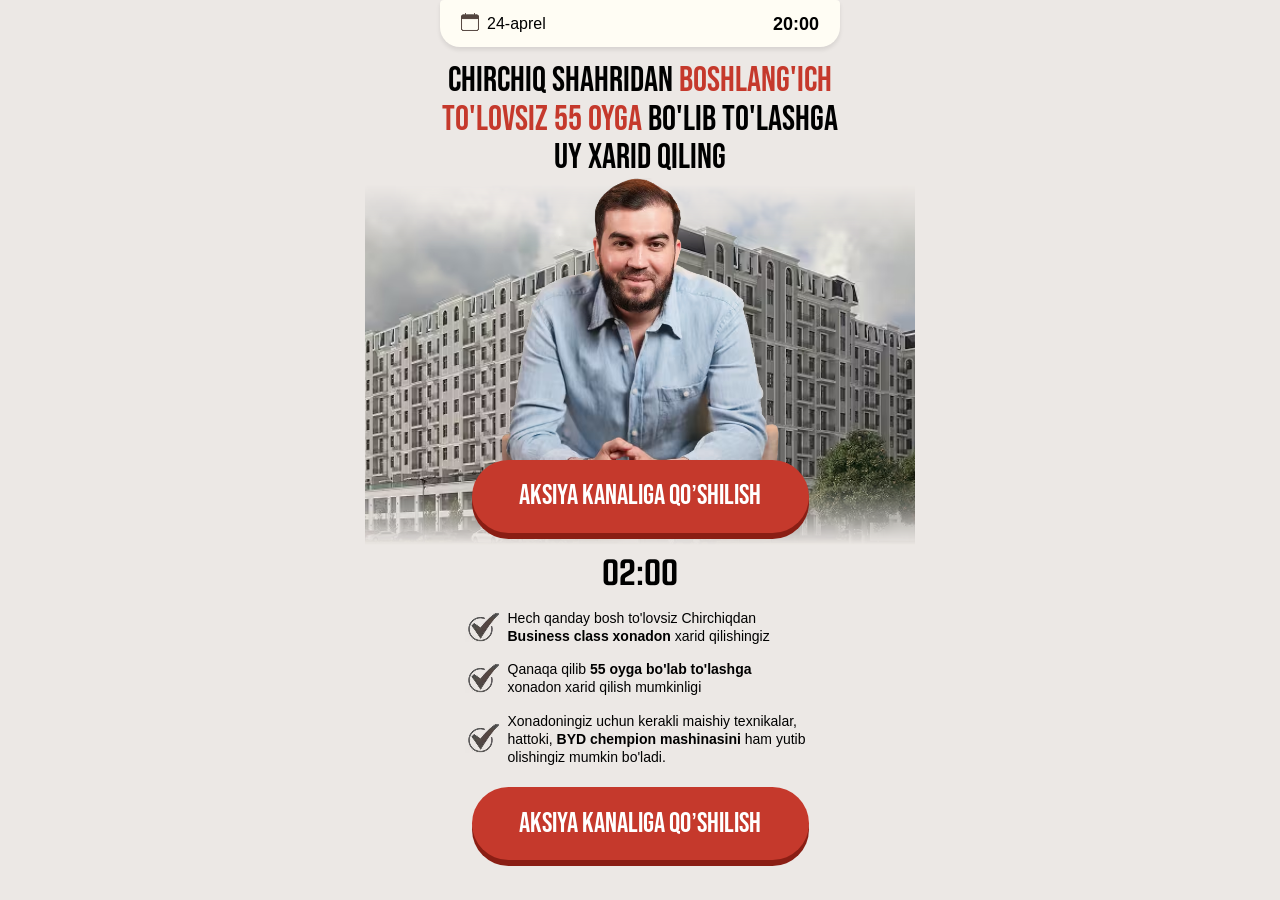
<file: index.html>
<!DOCTYPE html>
<html lang="uz">

<head>
    <meta charset="UTF-8">
    <meta name="viewport" content="width=device-width, initial-scale=1.0">
    <title>Amir Temur Residence</title>
    <style>
     * { margin: 0; padding: 0; box-sizing: border-box; } html, body { overflow-x: hidden; } body { background-color: #ECE8E5; } .container { max-width: 440px; width: 100%; margin: 0 auto; padding: 0 10px; padding-top: 0; display: flex; flex-direction: column; align-items: center; font-family: sans-serif; } .header { width: 100%; background-color: #FFFDF4; box-shadow: 0px 3px 4.6px 0px #00000017; border-radius: 4px 4px 20px 20px; padding: 14.5px 21px; display: flex; align-items: center; justify-content: space-between; gap: 12px; margin-bottom: 15px; min-width: 313px; max-width: 400px; } .header__box { display: flex; align-items: center; gap: 8px; } .header__text { font-family: Poppins, sans-serif; color: #000; font-weight: 500; font-size: 16px; line-height: 100%; text-wrap: nowrap; } .header__time { font-family: Montserrat, sans-serif; font-weight: 700; font-size: 18px; line-height: 100%; text-align: center; } .title { font-family: "Bebas Neue", sans-serif; font-weight: 400; font-size: clamp(26.5px, 8vw, 35px); line-height: 110%; text-align: center; text-transform: uppercase; position: relative; z-index: 3; color: black; width: 100%; } .title span { color: #C5392C; } .speaker__bg { background-image: url(./images/bg.avif); background-repeat: no-repeat; background-size: cover; background-position: center; max-width: 550px; width: 100%; height: 360px; position: absolute; top: 185px; left: 50%; transform: translateX(-50%); z-index: 0; -webkit-mask-image: linear-gradient(to bottom, transparent 0%, #000 18%, #000 82%, transparent 100%); mask-image: linear-gradient(to bottom, transparent 0%, #000 18%, #000 82%, transparent 100%); } .center { position: relative; width: 100%; display: flex; align-items: center; justify-content: center; } .expert__img { object-fit: contain; max-width: clamp(280px, 87vw, 300px); width: 100%; height: auto; position: relative; z-index: 10; margin-left: -10px; margin-bottom: -24px; } .event__btn { cursor: pointer; max-width: 337px; text-decoration: none; width: 100%; display: flex; align-items: center; justify-content: center; border: none; background-color: transparent; position: relative; background-color: #C5392C; box-shadow: 0px 6px 0px 0px #8A1E14; border-radius: 100px; padding: 24px 0; height: 73px; z-index: 20; font-family: "Bebas Neue", sans-serif; color: white; font-weight: 400; font-size: 28px; line-height: 100%; text-align: center; text-transform: uppercase; } .timer__box { font-family: Kuunari, sans-serif; padding-top: 20px; font-weight: 700; font-size: 36px; margin-bottom: 20px; line-height: 100%; position: relative; z-index: 10; text-transform: uppercase; } @media (max-width:450px) { .text { font-size: 14px; } .speaker__bg { top: 145px; } } @media (max-width:355px) { .event__btn { font-size: 29px; } .text { font-size: 13px; } .speaker__bg { top: 120px; } }
    </style>
       <!-- Meta Pixel Code -->
<script defer>
    !function(f,b,e,v,n,t,s)
    {if(f.fbq)return;n=f.fbq=function(){n.callMethod?
    n.callMethod.apply(n,arguments):n.queue.push(arguments)};
    if(!f._fbq)f._fbq=n;n.push=n;n.loaded=!0;n.version='2.0';
    n.queue=[];t=b.createElement(e);t.async=!0;
    t.src=v;s=b.getElementsByTagName(e)[0];
    s.parentNode.insertBefore(t,s)}(window, document,'script',
    'https://connect.facebook.net/en_US/fbevents.js');
    fbq('init', '1130865389023124');
    fbq('track', 'PageView');
    </script>
    <noscript><img height="1" width="1" style="display:none"
    src="https://www.facebook.com/tr?id=1130865389023124&ev=PageView&noscript=1"
    /></noscript>
    <!-- End Meta Pixel Code -->
    <link rel="stylesheet" href="./css/main.css" media="print" onload="this.media='all'" />
    <noscript>
        <link rel="stylesheet" href="./css/main.css" />
    </noscript>
</head>

<body>
    <main>
    <div class="wrapper">
        <div class="container">
            <div class="header">
                <div class="header__box">
                    <img src="./images/calendar.png" alt="kalendar belgisi" style="margin-top: -3px;"
                        class="header__text__img" width="18" height="18" loading="lazy" decoding="async">
                    <p class="header__text">
                        24-aprel
                    </p>
                </div>
                <p class="header__time">20:00</p>
            </div>

            <h1 class="title">
                Chirchiq shahridan <span>boshlang'ich to'lovsiz 55 oyga </span> bo'lib to'lashga uy xarid qiling
            </h1>

            <img src="./images/speaker.avif" alt="speaker" class="expert__img minifyImg" decoding="async" loading="lazy"
                width="273" height="274">

            <div class="speaker__bg"></div>

            <button type="button" class="event__btn registerBtn">
                Aksiya kanaliga qo’shilish
            </button>

            <p class="timer__box" id="timer">02:00</p>

            <ul class="event__list">
                <li class="event__list__item">
                    <div class="event__list__item__number">
                        <img src="./images/verfiy.avif" alt="verfiy" width="35" height="35" decoding="async"
                            loading="lazy">
                    </div>
                    <p class="event__list__item__text">
                        Hech qanday bosh to'lovsiz Chirchiqdan <b>Business class xonadon</b> xarid qilishingiz
                    </p>
                </li>
                <li class="event__list__item">
                    <div class="event__list__item__number">
                        <img src="./images/verfiy.avif" alt="verfiy" width="35" height="35" decoding="async"
                            loading="lazy">
                    </div>
                    <p class="event__list__item__text">
                        Qanaqa qilib <b>55 oyga bo'lab to'lashga</b> <br> xonadon xarid qilish mumkinligi
                    </p>
                </li>
                <li class="event__list__item">
                    <div class="event__list__item__number">
                        <img src="./images/verfiy.avif" alt="verfiy" width="35" height="35" decoding="async"
                            loading="lazy">
                    </div>
                    <p class="event__list__item__text">
                        Xonadoningiz uchun kerakli maishiy texnikalar, <br> hattoki, <b>BYD chempion mashinasini</b> ham yutib <br> olishingiz mumkin bo'ladi.
                    </p>
                </li>
            </ul>

            <button type="button" class="event__btn registerBtn" style="margin-bottom: 30px;">
                Aksiya kanaliga qo’shilish
            </button>
        </div>
    </div>
</main>


 <!-- Modal -->
 <div id="registrationModal" class="homeModal" style="display: none">
    <div class="homeModalOverlay"></div>
    <div class="homeFormContainer">
        <button type="button" class="closeButton" id="closeModalBtn" aria-label="Modalni yopish" title="Yopish">
            <svg xmlns="http://www.w3.org/2000/svg" width="16" height="16" viewBox="0 0 12 12" fill="none">
                <path d="M1 11L11 1M1 1.00001L11 11" stroke="currentColor" stroke-width="1.5"
                    stroke-linecap="round" />
            </svg>
        </button>
        <div class="homeFormTop">
            <h1 class="homeFormTopTitle">
                Bepul qatnashish uchun ma'lumotlaringizni kiriting!
            </h1>
        </div>
        <form id="registrationForm" name="contact-form">
            <!-- TELEFON -->
            <div class="HomeFormRow">
                <label class="HomeFormRowLabel" for="phone">Telefon raqamingiz:</label>

                <div class="phone-input-container">
                    <!-- LEFT: country -->
                    <button type="button" type="button" class="selected-country" id="selectedCountry">
                        <span class="selected-flag" id="selectedCountryFlag">🇺🇿</span>

                        <svg id="dropdownIcon" xmlns="http://www.w3.org/2000/svg" width="16" height="16"
                            viewBox="0 0 24 24" fill="none" stroke="currentColor" stroke-width="2"
                            stroke-linecap="round" stroke-linejoin="round">
                            <polyline points="6 9 12 15 18 9"></polyline>
                        </svg>
                        <span class="selected-code" id="selectedCountryCodeText">+998</span>
                    </button>

                    <!-- dropdown -->
                    <div class="country-dropdown" id="countryDropdown" style="display:none"></div>

                    <!-- RIGHT: phone input (number span inside) -->
                    <div class="phone-field">
                        <input class="HomeFormRowInput phone-input" type="tel" id="phone" name="phone"
                            inputmode="numeric" placeholder="88 888 88 88" autocomplete="tel"
                            style="border: none; background-color: transparent;padding-left: 5px;" />
                    </div>
                </div>

                <p class="homeFormErrorText" id="phoneError" style="display:none">
                    ❌ Telefon raqam mos emas!
                </p>
            </div>

            <button type="submit" class="HomeFormBtn" id="submitBtn">
                DAVOM ETISH
            </button>
        </form>

    </div>
</div>
    <script defer src="./js/phoneFormat.js"></script>
    <script defer src="./js/app.js"></script>

 
</body>

</html>
</file>
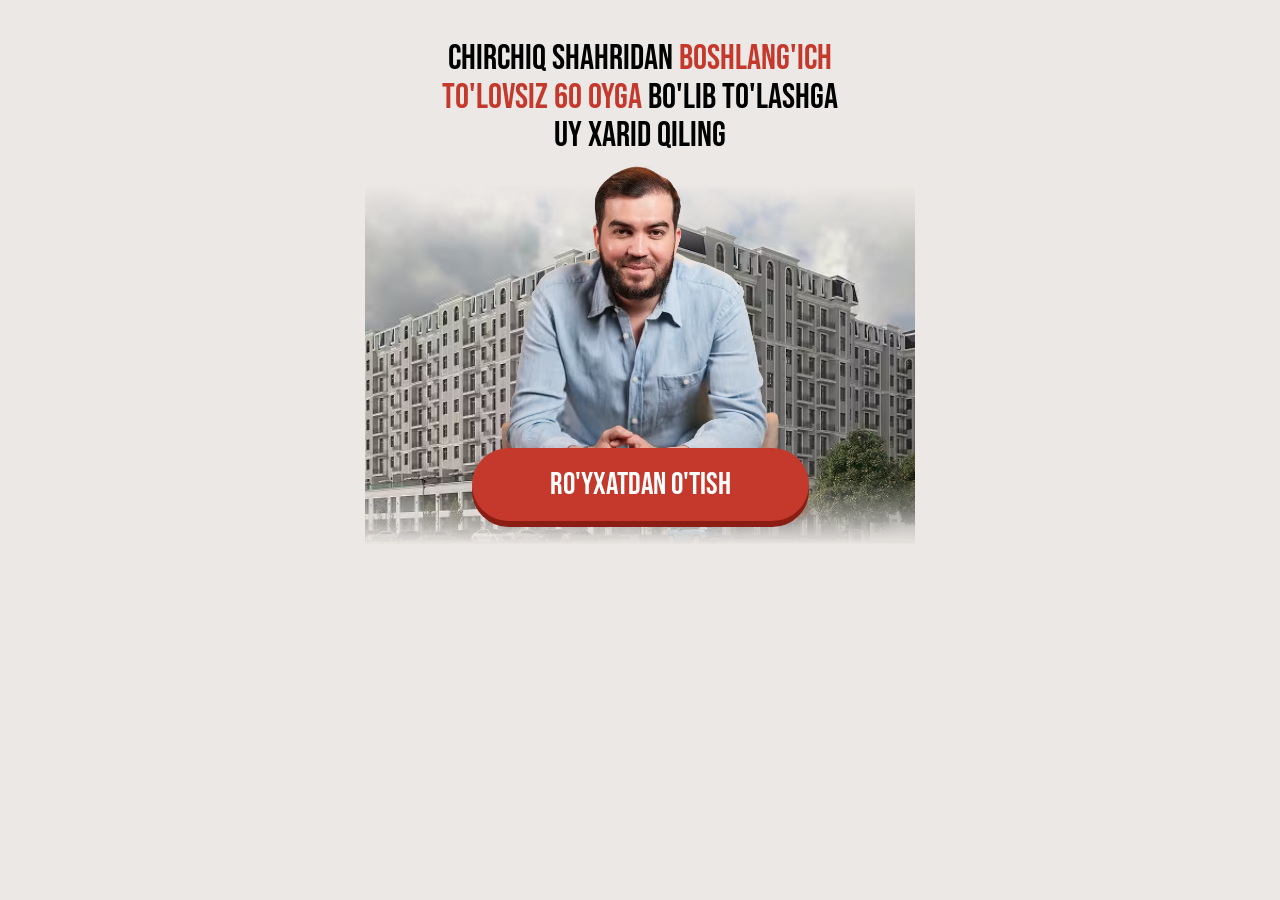
<file: 1/index.html>
<!DOCTYPE html>
<html lang="uz">

<head>
    <meta charset="UTF-8">
    <meta name="viewport" content="width=device-width, initial-scale=1.0">
    <title>Amir Temur Residence</title>
    <style>
        * {
            margin: 0;
            padding: 0;
            box-sizing: border-box;
        }
        
        html,
        body {
            overflow-x: hidden;
        }
        
        body {
            background-color: #ECE8E5;
        }
        
        .container {
            max-width: 440px;
            width: 100%;
            margin: 0 auto;
            padding: 0 10px;
            padding-top: 40px;
            display: flex;
            flex-direction: column;
            align-items: center;
            font-family: sans-serif;
        }
        
        .header {
            width: 100%;
            background-color: #FFFDF4;
            box-shadow: 0px 3px 4.6px 0px #00000017;
            border-radius: 4px 4px 20px 20px;
            padding: 14.5px 21px;
            display: flex;
            align-items: center;
            justify-content: space-between;
            gap: 12px;
            margin-bottom: 15px;
            min-width: 313px;
            max-width: 400px;
        }
        
        .header__box {
            display: flex;
            align-items: center;
            gap: 8px;
        }
        
        .header__text {
            font-family: Poppins, sans-serif;
            color: #000;
            font-weight: 500;
            font-size: 16px;
            line-height: 100%;
            text-wrap: nowrap;
        }
        
        .header__time {
            font-family: Montserrat, sans-serif;
            font-weight: 700;
            font-size: 18px;
            line-height: 100%;
            text-align: center;
        }
        
        .title {
            font-family: "Bebas Neue", sans-serif;
            font-weight: 400;
            font-size: clamp(26.5px, 8.3vw, 35px);
            line-height: 110%;
            text-align: center;
            text-transform: uppercase;
            position: relative;
            z-index: 3;
            margin-bottom: 10px;
            color: black;
            width: 100%;
        }
        
        .title span {
            color: #C5392C;
        }
        
        .speaker__bg {
            background-image: url(/images/bg.avif);
            background-repeat: no-repeat;
            background-size: cover;
            background-position: center;
            max-width: 550px;
            width: 100%;
            height: 360px;
            position: absolute;
            top: 185px;
            left: 50%;
            transform: translateX(-50%);
            z-index: 0;
            -webkit-mask-image: linear-gradient(to bottom, transparent 0%, #000 18%, #000 82%, transparent 100%);
            mask-image: linear-gradient(to bottom, transparent 0%, #000 18%, #000 82%, transparent 100%);
        }
        
        .center {
            position: relative;
            width: 100%;
            display: flex;
            align-items: center;
            justify-content: center;
        }
        
        .expert__img {
            object-fit: contain;
            max-width: clamp(280px, 87vw, 300px);
            width: 100%;
            height: auto;
            position: relative;
            z-index: 10;
            margin-left: -10px;
            margin-bottom: -24px;
        }
        
        .event__btn {
            cursor: pointer;
            max-width: 337px;
            text-decoration: none;
            width: 100%;
            display: flex;
            align-items: center;
            justify-content: center;
            border: none;
            background-color: transparent;
            position: relative;
            margin-bottom: 8px;
            background-color: #C5392C;
            box-shadow: 0px 6px 0px 0px #8A1E14;
            border-radius: 100px;
            padding: 24px 0;
            height: 73px;
            z-index: 20;
            font-family: "Bebas Neue", sans-serif;
            color: white;
            font-weight: 400;
            font-size: 31px;
            letter-spacing: 2.5%;
            line-height: 100%;
            text-align: center;
            text-transform: uppercase;
        }
        
        .timer__box {
            font-family: Kuunari, sans-serif;
            padding-top: 20px;
            font-weight: 700;
            font-size: 36px;
            margin-bottom: 20px;
            line-height: 100%;
            position: relative;
            z-index: 10;
            text-transform: uppercase;
        }
        
        @media (max-width:450px) {
            .text {
                font-size: 14px;
            }
            .speaker__bg {
                top: 145px;
            }
        }
        
        @media (max-width:355px) {
            .event__btn {
                font-size: 29px;
            }
            .text {
                font-size: 13px;
            }
            .speaker__bg {
                top: 120px;
            }
        }
    </style>
    <!-- Meta Pixel Code -->
    <script defer>
        ! function(f, b, e, v, n, t, s) {
            if (f.fbq) return;
            n = f.fbq = function() {
                n.callMethod ?
                    n.callMethod.apply(n, arguments) : n.queue.push(arguments)
            };
            if (!f._fbq) f._fbq = n;
            n.push = n;
            n.loaded = !0;
            n.version = '2.0';
            n.queue = [];
            t = b.createElement(e);
            t.async = !0;
            t.src = v;
            s = b.getElementsByTagName(e)[0];
            s.parentNode.insertBefore(t, s)
        }(window, document, 'script',
            'https://connect.facebook.net/en_US/fbevents.js');
        fbq('init', '1130865389023124');
        fbq('track', 'PageView');
    </script>
    <noscript><img height="1" width="1" style="display:none"
    src="https://www.facebook.com/tr?id=1130865389023124&ev=PageView&noscript=1"
    /></noscript>
    <!-- End Meta Pixel Code -->
    <link rel="stylesheet" href="/css/main.css" media="print" onload="this.media='all'" />
    <noscript>
        <link rel="stylesheet" href="/css/main.css" />
    </noscript>
</head>

<body>
    <main>
        <div class="wrapper">
            <div class="container">
                <h1 class="title">
                    Chirchiq shahridan <span>boshlang'ich to'lovsiz 60 oyga </span> bo'lib to'lashga uy xarid qiling
                </h1>

                <img src="/images/speaker.avif" alt="speaker" class="expert__img minifyImg" decoding="async" loading="lazy" width="273" height="274">

                <div class="speaker__bg"></div>

                <button type="button" class="event__btn registerBtn">
                    RO'YXATDAN O'TISH
                </button>
            </div>
        </div>
    </main>


    <!-- Modal -->
    <div id="registrationModal" class="homeModal" style="display: none">
        <div class="homeModalOverlay"></div>
        <div class="homeFormContainer">
            <button class="closeButton" id="closeModalBtn">
            <svg xmlns="http://www.w3.org/2000/svg" width="16" height="16" viewBox="0 0 12 12" fill="none">
                <path d="M1 11L11 1M1 1.00001L11 11" stroke="currentColor" stroke-width="1.5"
                    stroke-linecap="round" />
            </svg>
        </button>
            <div class="homeFormTop">
                <h1 class="homeFormTopTitle">
                    Maxsus taklif bilan xonadon xarid qilish uchun ma'lumotlaringizni qoldiring!
                </h1>
            </div>
            <form id="registrationForm" name="contact-form">
                <!-- ISM -->
                <div class="HomeFormRow">
                    <label class="HomeFormRowLabel" for="name">Ismingiz:</label>
                    <input class="HomeFormRowInput" type="text" id="name" name="name" placeholder="Ismingizni kiriting" autocomplete="name" />
                    <p class="homeFormErrorText" id="nameError" style="display: none">
                        ❌ Ismingizni kiriting!
                    </p>
                </div>

                <!-- TELEFON -->
                <div class="HomeFormRow">
                    <label class="HomeFormRowLabel" for="phone">Telefon raqamingiz:</label>

                    <div class="phone-input-container">
                        <!-- LEFT: country -->
                        <button type="button" class="selected-country" id="selectedCountry">
                        <span class="selected-flag" id="selectedCountryFlag">🇺🇿</span>

                        <svg id="dropdownIcon" xmlns="http://www.w3.org/2000/svg" width="16" height="16"
                            viewBox="0 0 24 24" fill="none" stroke="currentColor" stroke-width="2"
                            stroke-linecap="round" stroke-linejoin="round">
                            <polyline points="6 9 12 15 18 9"></polyline>
                        </svg>
                        <span class="selected-code" id="selectedCountryCodeText">+998</span>
                    </button>

                        <!-- dropdown -->
                        <div class="country-dropdown" id="countryDropdown" style="display:none"></div>

                        <!-- RIGHT: phone input (number span inside) -->
                        <div class="phone-field">
                            <input class="HomeFormRowInput phone-input" type="tel" id="phone" name="phone" inputmode="numeric" placeholder="88 888 88 88" autocomplete="tel" style="border: none; background-color: transparent;padding-left: 5px;" />
                        </div>
                    </div>

                    <p class="homeFormErrorText" id="phoneError" style="display:none">
                        ❌ Telefon raqam mos emas!
                    </p>
                </div>


                <button type="submit" class="HomeFormBtn" id="submitBtn">
                DAVOM ETISH
            </button>
            </form>

        </div>
    </div>

    <script defer src="./js/phoneFormat.js"></script>
    <script defer src="./js/app.js"></script>
</body>

</html>
</file>
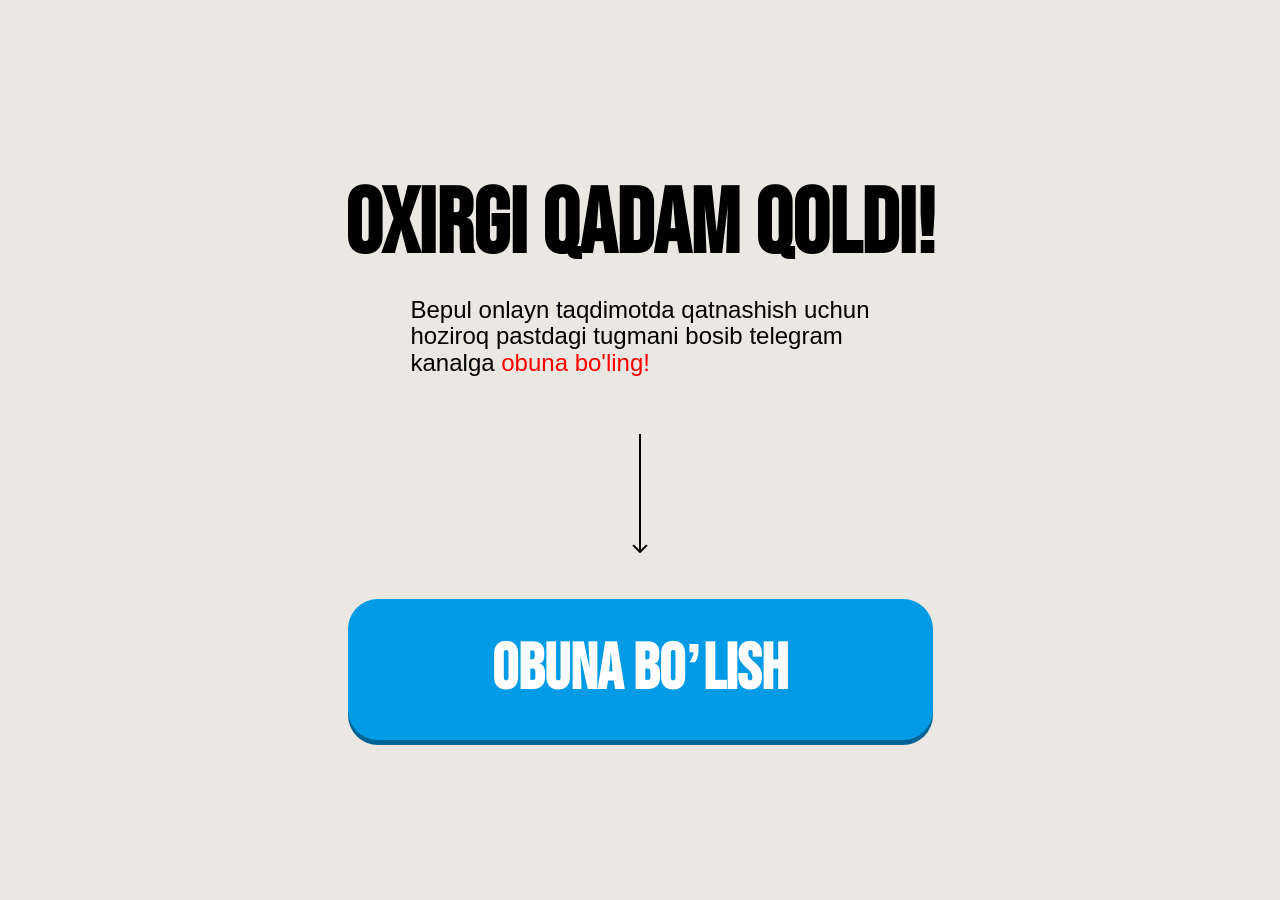
<file: thankYou.html>
<!DOCTYPE html>
<html lang="uz">

<head>
  <meta charset="UTF-8" />
  <meta name="viewport" content="width=device-width, initial-scale=1.0" />
  <title>Obuna Bo'lish</title>
  <style>
* {margin: 0;padding: 0;box-sizing: border-box;}.header {padding-bottom: 0px;background-color: #ebe8e3;min-height: 100vh;padding-top: 180px;}.header-container {margin-left: auto;margin-right: auto;max-width: 671px;width: 100%;display: flex;background-repeat: no-repeat;padding-left: 20px;padding-right: 20px;}.hero-left {max-width: 903px;width: 100%;display: flex;flex-direction: column;align-items: center;}.hero-title {font-family: "Bebas Neue", sans-serif;font-weight: 700;font-size: 92px;line-height: 100%;text-align: center;margin-bottom: 25px;text-transform: uppercase;max-width: 622px;width: 100%;}.hero-text {font-family: "Montserrat", sans-serif;font-weight: 500;font-size: 24px;line-height: 110%;margin-bottom: 58px;max-width: 522px;}.hero-text>span {color: #ff0000;}.hero-btn-box {max-width: 585px;width: 100%;}.hero-img {display: flex;align-items: center;justify-content: center;margin-bottom: 46px;margin-left: auto;margin-right: auto;text-align: center;}.hero-btn {display: flex;align-items: center;justify-content: center;font-family: "Bebas Neue", sans-serif;font-weight: 700;font-size: 64px;line-height: 100%;text-align: center;padding: 39px 0 38px;background-color: #039BE5;box-shadow: 0px 5px 0px 0px #006393;color: #fff;border-radius: 30px;max-width: 585px;width: 100%;border: none;text-transform: uppercase;margin-bottom: 42px;text-decoration: none;max-height: 142px;}@media (max-width: 500px) {.header {padding-top: 30%;padding-bottom: 0px;background-image: none;}.hero-left {display: block;}.header-container {text-align: center;padding-left: 10px;padding-right: 10px;}.hero-title {font-size: 40px;margin-bottom: 5px;}.hero-text {font-size: 14px;margin-bottom: 28px;max-width: 355px;width: 100%;margin-left: auto;margin-right: auto;}.hero-img {margin-bottom: 24px;height: 69px;}.hero-btn {font-size: 32px;padding: 23px 0 20px;max-width: 345px;width: 100%;margin-left: auto;margin-right: auto;margin-bottom: 25px;}}
  </style>
   <!-- Meta Pixel Code -->
<script defer>
  !function(f,b,e,v,n,t,s)
  {if(f.fbq)return;n=f.fbq=function(){n.callMethod?
  n.callMethod.apply(n,arguments):n.queue.push(arguments)};
  if(!f._fbq)f._fbq=n;n.push=n;n.loaded=!0;n.version='2.0';
  n.queue=[];t=b.createElement(e);t.async=!0;
  t.src=v;s=b.getElementsByTagName(e)[0];
  s.parentNode.insertBefore(t,s)}(window, document,'script',
  'https://connect.facebook.net/en_US/fbevents.js');
  fbq('init', '1130865389023124');
  fbq('track', 'PageView');
  </script>
  <noscript><img height="1" width="1" style="display:none"
  src="https://www.facebook.com/tr?id=1130865389023124&ev=PageView&noscript=1"
  /></noscript>
  <!-- End Meta Pixel Code -->
  <link rel="stylesheet" href="./css/main.css" media="print" onload="this.media='all'" />
  <noscript>
    <link rel="stylesheet" href="./css/main.css" /></noscript>
  </noscript>
</head>

<body>
  <section class="header">
    <div class="header-container">
      <div class="hero-left">
        <h2 class="hero-title">oxirgi qadam qoldi!</h2>
        <p class="hero-text">
          Bepul onlayn taqdimotda qatnashish uchun <br> hoziroq pastdagi tugmani bosib telegram <br> kanalga <span>obuna bo'ling!</span>
        </p>
        <div class="hero-btn-box">
          <img class="hero-img" src="./images/strelka.svg" loading="lazy" decoding="async" alt="Arrow icon" />
          <a href="https://t.me/+RZACSBHGuiY1OTQ6" class="hero-btn thankYouBtn">obuna bo’lish</a>
        </div>
      </div>
    </div>
  </section>
  <script defer src="./js/thankYou.js"></script>

 
</body>

</html>
</file>
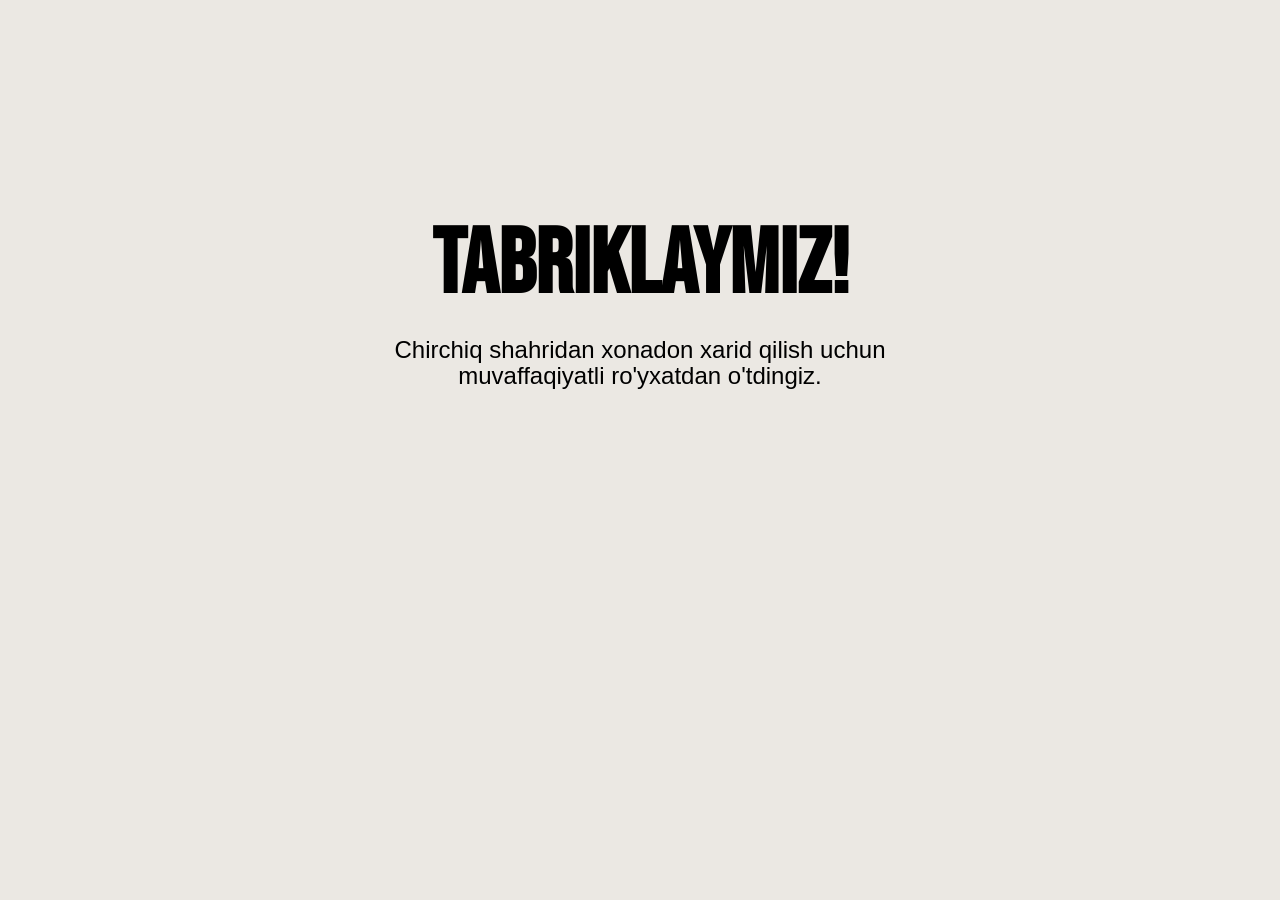
<file: 1/thankYou.html>
<!DOCTYPE html>
<html lang="uz">

<head>
    <meta charset="UTF-8" />
    <meta name="viewport" content="width=device-width, initial-scale=1.0" />
    <title>Obuna Bo'lish</title>
    <style>
       * { margin: 0; padding: 0; box-sizing: border-box; } .header { padding-bottom: 0px; background-color: #ebe8e3; min-height: 100vh; padding-top: 220px; } .header-container { margin-left: auto; margin-right: auto; max-width: 671px; width: 100%; display: flex; background-repeat: no-repeat; padding-left: 20px; padding-right: 20px; } .hero-left { max-width: 903px; width: 100%; display: flex; flex-direction: column; align-items: center; } .hero-title { font-family: "Bebas Neue", sans-serif; font-weight: 700; font-size: 92px; line-height: 100%; text-align: center; margin-bottom: 25px; text-transform: uppercase; max-width: 622px; width: 100%; } .hero-text { font-family: "Montserrat", sans-serif; font-weight: 500; font-size: 24px; line-height: 110%; text-align: center; margin-bottom: 58px; max-width: 522px; } .hero-text>span { color: #ff0000; } .hero-btn-box { max-width: 585px; width: 100%; } .hero-img { display: flex; align-items: center; justify-content: center; margin-bottom: 46px; margin-left: auto; margin-right: auto; text-align: center; } .hero-btn { display: flex; align-items: center; justify-content: center; font-family: "Bebas Neue", sans-serif; font-weight: 700; font-size: 64px; line-height: 100%; text-align: center; padding: 39px 0 38px; background-color: #039BE5; box-shadow: 0px 5px 0px 0px #006393; color: #fff; border-radius: 30px; max-width: 585px; width: 100%; border: none; text-transform: uppercase; margin-bottom: 42px; text-decoration: none; max-height: 142px; } @media (max-width: 500px) { .header { padding-top: 30%; padding-bottom: 0px; background-image: none; } .hero-left { display: block; } .header-container { text-align: center; padding-left: 10px; padding-right: 10px; } .hero-title { font-size: 40px; margin-bottom: 5px; } .hero-text { font-size: 14px; margin-bottom: 28px; max-width: 355px; width: 100%; margin-left: auto; margin-right: auto; } .hero-img { margin-bottom: 24px; height: 69px; } .hero-btn { font-size: 32px; padding: 23px 0 20px; max-width: 345px; width: 100%; margin-left: auto; margin-right: auto; margin-bottom: 25px; } }
    </style>
    <!-- Meta Pixel Code -->
    <script defer>
        ! function(f, b, e, v, n, t, s) {
            if (f.fbq) return;
            n = f.fbq = function() {
                n.callMethod ?
                    n.callMethod.apply(n, arguments) : n.queue.push(arguments)
            };
            if (!f._fbq) f._fbq = n;
            n.push = n;
            n.loaded = !0;
            n.version = '2.0';
            n.queue = [];
            t = b.createElement(e);
            t.async = !0;
            t.src = v;
            s = b.getElementsByTagName(e)[0];
            s.parentNode.insertBefore(t, s)
        }(window, document, 'script',
            'https://connect.facebook.net/en_US/fbevents.js');
        fbq('init', '1130865389023124');
        fbq('track', 'PageView');
    </script>
    <noscript><img height="1" width="1" style="display:none"
  src="https://www.facebook.com/tr?id=1130865389023124&ev=PageView&noscript=1"
  /></noscript>
    <!-- End Meta Pixel Code -->
    <link rel="stylesheet" href="/css/main.css" media="print" onload="this.media='all'" />
    <noscript>
    <link rel="stylesheet" href="/css/main.css" /></noscript>
    </noscript>
</head>

<body>
    <section class="header">
        <div class="header-container">
            <div class="hero-left">
                <h2 class="hero-title">TABRIKLAYMIZ! </h2>
                <p class="hero-text">
                    Chirchiq shahridan xonadon xarid qilish uchun muvaffaqiyatli ro'yxatdan o'tdingiz.
                </p>
            </div>
        </div>
    </section>
    <script defer src="./js/thankYou.js"></script>


</body>

</html>
</file>
<file: css/main.css>
@font-face {
    font-family: "Bebas Neue";
    src: url(../font/BebasNeue-Regular.subset.woff2);
    font-display: swap;
}

@font-face {
    font-family: "Kuunari";
    src: url(../font/kuunari-bold-subset.v2.woff2);
    font-display: swap;
}

html,
body {
    overflow-x: hidden;
}

.event__list {
    max-width: 351px;
    display: grid;
    grid-template: 1fr;
    gap: 15px;
    list-style: none;
    margin-bottom: 21px;
}

.event__list__item {
    display: flex;
    align-items: center;
    gap: 8px;
    overflow: hidden;
}

.event__list__item__number {
    display: flex;
    align-items: center;
    justify-content: center;
    flex-shrink: 0;
}

.event__list__item__text {
    font-weight: 400;
    font-family: Montserrat, sans-serif;
    font-size: clamp(12px, 3.7vw, 14px);
    line-height: 130%;
    color: black;
}

.homeModal,
.homeModalOverlay {
    position: fixed;
    top: 0;
    height: 100vh;
    width: 100%;
    left: 0;
}

.homeModal {
    z-index: 30;
    justify-content: center;
    align-items: center;
    display: flex;
}

.homeModalOverlay {
    background-color: rgba(0, 0, 0, 0.3);
    backdrop-filter: blur(5px);
}

.homeFormContainer {
    position: relative;
    z-index: 30;
    background-color: #fff;
    color: #000;
    border-radius: 8px;
    padding: 20px 40px 40px;
    width: 100%;
    max-width: 520px;
    box-shadow: 0 4px 12px rgba(0, 0, 0, 0.1);
    margin: 0 20px;
    position: fixed;
    top: 50%;
    left: 50%;
    transform: translate(-50%, -50%);
}

.homeFormTop {
    display: flex;
    justify-content: space-between;
}

.homeFormTopTitle {
    font-family: Inter, sans-serif;
    font-size: clamp(21px, 6.6vw, 23px);
    margin: 0 0 20px;
    color: #000;
    font-weight: 600;
    text-align: center;
    margin-left: auto;
    margin-right: auto;
}

.closeButton {
    background: 0 0;
    border: none;
    cursor: pointer;
    padding: 4px;
    justify-content: center;
    align-items: center;
    display: flex;
    position: absolute;
    top: 20px;
    right: 20px;
    color: #000;
}

.homeFormErrorText {
    color: #e53e3e;
    margin-bottom: 12px;
    font-size: 14px;
    font-family: system-ui, -apple-system, BlinkMacSystemFont, "Segoe UI", sans-serif;
    padding-top: 5px;
    padding-bottom: 5px;
}

.HomeFormRowInput,
.HomeFormRowLabel {
    font-family: system-ui, -apple-system, BlinkMacSystemFont, "Segoe UI", sans-serif;
    font-size: 18px;
}

.HomeFormRow {
    margin-bottom: 20px;
}

.HomeFormRowLabel {
    display: block;
    margin-bottom: 6px;
    color: #000;
}

.HomeFormRowInput {
    width: 100%;
    padding: 10px 16px;
    border: 1px solid #c9c9c9;
    min-height: 48px;
    background-color: #f3f7f8;
    border-radius: 6px;
    font-weight: 400;
    outline: 0;
    height: 50px;
    transition: border-color 0.2s;
}

.HomeFormRowInput:focus {
    border-color: #FFCC7F;
}

.HomeFormRowInput::placeholder {
    color: #aaa;
}

.HomeFormBtn {
    font-family: sans-serif;
    height: 60px;
    width: 100%;
    cursor: pointer;
    border-radius: 10px;
    transition: 0.3s;
    background-color: #C5392C;
    font-weight: 700;
    font-size: 28px;
    color: white;
    text-transform: uppercase;
    border: none;
    position: relative;
    display: flex;
    align-items: center;
    justify-content: center;
}

.phone-input-container {
    display: flex;
    align-items: center;
    position: relative;
    border: 1px solid #c9c9c9;
    background-color: transparent;
    border-radius: 6px;
}

.phone-input-container:focus {
    border-color: #e71f1f;
}

.selected-code {
    display: flex;
    margin-left: 10px;
}

.country-selector {
    position: relative;
    margin-right: 10px;
}

.selected-country {
    display: flex;
    align-items: center;
    padding: 10px;
    padding-right: 0;
    border-radius: 6px;
    cursor: pointer;
    min-height: 50px;
    font-family: sans-serif !important;
    font-size: 18px;
    font-weight: 400 !important;
    min-width: max-content;
    border: none;
    background-color: transparent;
}

.country-dropdown {
    position: absolute;
    top: 110%;
    left: 0;
    width: 100%;
    background-color: #fff;
    border: 1px solid #c9c9c9;
    border-radius: 6px;
    box-shadow: 0 4px 12px rgba(0, 0, 0, 0.1);
    z-index: 40;
    max-height: 200px;
    overflow-y: auto;
    font-family: sans-serif !important;
    font-weight: 400 !important;
}

.country-option {
    display: flex;
    justify-content: space-between;
    align-items: center;
    padding: 10px;
    cursor: pointer;
    font-family: sans-serif;
    font-weight: 400 !important;
}

.country-option:hover {
    background-color: #f3f7f8;
}

.country-option.selected {
    background-color: #e6f0fa;
}

@media screen and (max-width: 768px) {
    .homeFormContainer {
        max-width: 100%;
        padding: 80px 20px 20px;
        margin: 0;
        border-radius: 6px;
        height: 100vh;
    }
    .homeFormTopTitle {
        text-align: center;
        max-width: 408px;
        margin-left: auto;
        margin-right: auto;
        font-weight: 700;
        margin-bottom: 15px;
    }
    .homeFormTop {
        flex-direction: column;
        align-items: flex-start;
    }
    .closeButton {
        width: 100%;
        height: 50px;
        background-color: #000;
        color: #fff;
        padding-right: 20px;
        top: 0;
        left: 0;
        justify-content: end;
    }
    .homeFormErrorText {
        font-size: 12px;
        margin-bottom: 8px;
    }
    .HomeFormRowLabel {
        margin-bottom: 6px;
    }
    .HomeFormRowInput {
        padding: 0 12px;
        min-height: 40px;
        background-color: transparent;
    }
    .HomeFormRowInput::placeholder {
        color: #a3a3a3;
    }
    .HomeFormBtn {
        font-size: 18px;
        font-weight: 700;
        margin-top: 24px;
    }
}

@media screen and (max-width: 480px) {
    .homeFormContainer {
        max-width: 100%;
        padding: 80px 20px 20px;
        margin: 0;
        border-radius: 6px;
        height: 100vh;
    }
    .homeFormTopTitle {
        text-align: center;
        margin: 0 auto 15px;
    }
    .homeFormErrorText {
        font-size: 12px;
        margin-bottom: 8px;
    }
    .HomeFormRowLabel {
        margin-bottom: 6px;
    }
    .HomeFormRowInput {
        padding: 0 12px;
        min-height: 40px;
        background-color: transparent;
        border-radius: 10px;
    }
    .HomeFormRowInput::placeholder {
        color: #a3a3a3;
    }
    .HomeFormBtn {
        font-size: 16px;
        padding: 10px 0;
        margin-top: 24px;
        height: 50px;
    }
}
</file>
